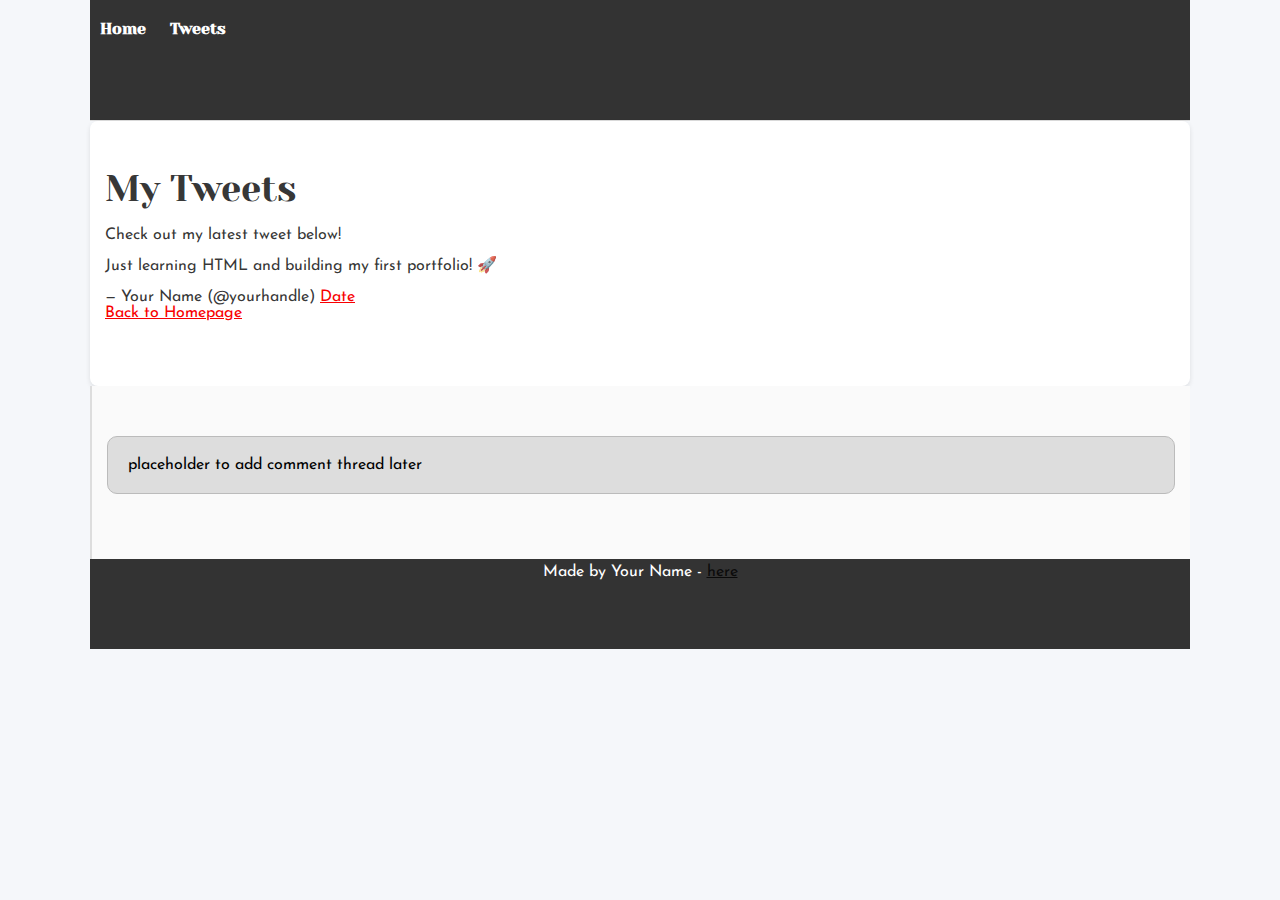
<file: css_basic/tweets.html>
<!DOCTYPE html>
<html lang="en">
<head>
    <meta charset="UTF-8">
    <meta name="viewport" content="width=device-width, initial-scale=1.0">
    <link href="base.css" rel="stylesheet">
    <link href="styles.css" rel="stylesheet">
    <title>My First Portfolio</title>
</head>
<body>
    <header>
        <ul>
            <li><a href="index.html">Home</a></li>
            <li><a href="tweets.html">Tweets</a></li>
        </ul>
    </header>

    <main>
        <article>
            <h1>My Tweets</h1>
            <p>Check out my latest tweet below!</p>
        
            <!-- Embedded Tweet -->
            <blockquote class="twitter-tweet">
                <p lang="en" dir="ltr">Just learning HTML and building my first portfolio! 🚀</p>&mdash; Your Name (@yourhandle) 
                <a href="https://twitter.com/yourhandle/status/1234567890">Date</a>
            </blockquote>
            <script async src="https://platform.twitter.com/widgets.js" charset="utf-8"></script>
        
            <!-- Link back to homepage -->
            <p><a href="index.html">Back to Homepage</a></p>
        </article>
        

        <aside>
            <p>placeholder to add comment thread later</p>
        </aside>
    </main>

    <footer>
        <p>Made by Your Name - <a href="https://example.com" target="_blank">here</a></p>
    </footer>
</body>

</html>
</file>
<file: css_basic/base.css>
/* Importing webfonts */
/* (If you're learning CSS, you should disregard that) */

@import url(https://fonts.googleapis.com/css?family=Yeseva+One);
@import url(https://fonts.googleapis.com/css?family=Josefin+Sans:400,700,700italic,400italic);


/* CSS reset rules */

html, body {
	height: 100%;
	min-height: 100%;
}
html, body, div, span, applet, object, iframe,
h1, h2, h3, h4, h5, h6, p, blockquote, pre,
a, abbr, acronym, address, big, cite, code,
del, dfn, img, ins, kbd, q, s, samp,
small, strike, sub, sup, tt, var,
b, u, i, center,
dl, dt, dd,
fieldset, form, label, legend,
table, caption, tbody, tfoot, thead, tr, th, td,
article, aside, canvas, details, embed, 
figure, figcaption, footer, header, hgroup, 
menu, nav, output, ruby, section, summary,
time, mark, audio, video {
	margin: 0;
	padding: 0;
	border: 0;
	font-size: 100%;
	font: inherit;
	vertical-align: baseline;
}
/* HTML5 display-role reset for older browsers */
article, aside, details, figcaption, figure, 
footer, header, hgroup, menu, nav, section {
	display: block;
}
body {
	line-height: 1;
}
blockquote, q {
	quotes: none;
}
blockquote:before, blockquote:after,
q:before, q:after {
	content: '';
	content: none;
}
table {
	border-collapse: collapse;
	border-spacing: 0;
}


/* Fonts and colors */

body {
	font-family: 'Josefin Sans', serif;
	color: rgba(0, 0, 0, 0.8);
}
h1, h2, h3, h4, h5, h6, header {
	font-family: 'Yeseva One', sans-serif;
}
article {
}
header {
	border-bottom: 1px solid rgb(221,221,221);
	transition: border-bottom-color 1s ease;
}
header a {
	color: rgba(0, 0, 0, 0.8);
}
aside {
	background: #FAFAFA;
}
aside p {
	border: 1px solid #bbb;
	background: #ddd;
	color: black;
}
footer a {
	color: rgba(0, 0, 0, 0.8);
}
a {
	color: #F80002;
}


/* Positioning and margins */

@media (min-width: 1100px) {
	body {
		width: 1100px;
		margin: 0 auto;
	}
}

article {
	padding: 50px 15px;
}
article > *:first-child {
	margin-top: 0;
}
aside {
	padding: 50px 15px;
}
header .right {
	float: right;
	margin: 0 10px 15px;
}


/* Header */
header {
	padding: 20px 0;
	height: 80px;
}
header ul {
	list-style: none;
	margin: 0;
	padding: 0;
}
header li {
	display: inline;
	vertical-align:middle;
}
header li:first-child {
	margin: 0;
}
header li a {
	margin: 0 10px;
}
header li.logo {
	font-size: 36px;
}
header a {
	text-decoration: none;
}


/* Aside */

aside p {
	border-radius: 10px;
	padding: 20px 20px;
}


/* Footer */

footer {
	padding: 5px 15px;
	height: 80px;
}


/* Text styles and margins */

p {
	margin-bottom: 15px;
}
h1 {
	font-size: 36px;
	margin: 40px 0 20px;
}
h2 {
	font-size: 32px;
	margin: 30px 0 15px;
}
h3 {
	font-size: 28px;
	margin: 25px 0 10px;
}
h4 {
	font-size: 20px;
	font-weight: bold;
	margin: 20px 0 10px;
}
h5 {
	font-size: 18px;
	font-weight: bold;
	margin: 15px 0 10px;
}
h6 {
	font-weight: bold;
	margin: 5px 0;
}

@media (max-width: 800px) {
  body.works_on_smartphone {
  	display: block;
  }
  body.works_on_smartphone main {
  	display: block;
  }
  header .right {
  	float: none;
  }
}
</file>
<file: css_basic/styles.css>
/* General background */
body {
    background: #f5f7fa;
  }
  
  /* Header styling */
  header {
    background: #333;
    color: white;
  }
  
  header a {
    color: white;
    font-weight: bold;
  }
  
  header li.logo {
    font-size: 32px;
    color: gold;
    margin-right: 20px;
  }
  
  /* Article content */
  article {
    background: white;
    border-radius: 8px;
    box-shadow: 0 2px 5px rgba(0,0,0,0.1);
  }
  
  /* Sidebar */
  aside {
    background: #fafafa;
    border-left: 2px solid #ddd;
  }
  
  /* Footer */
  footer {
    background: #333;
    color: white;
    text-align: center;
  }
</file>
